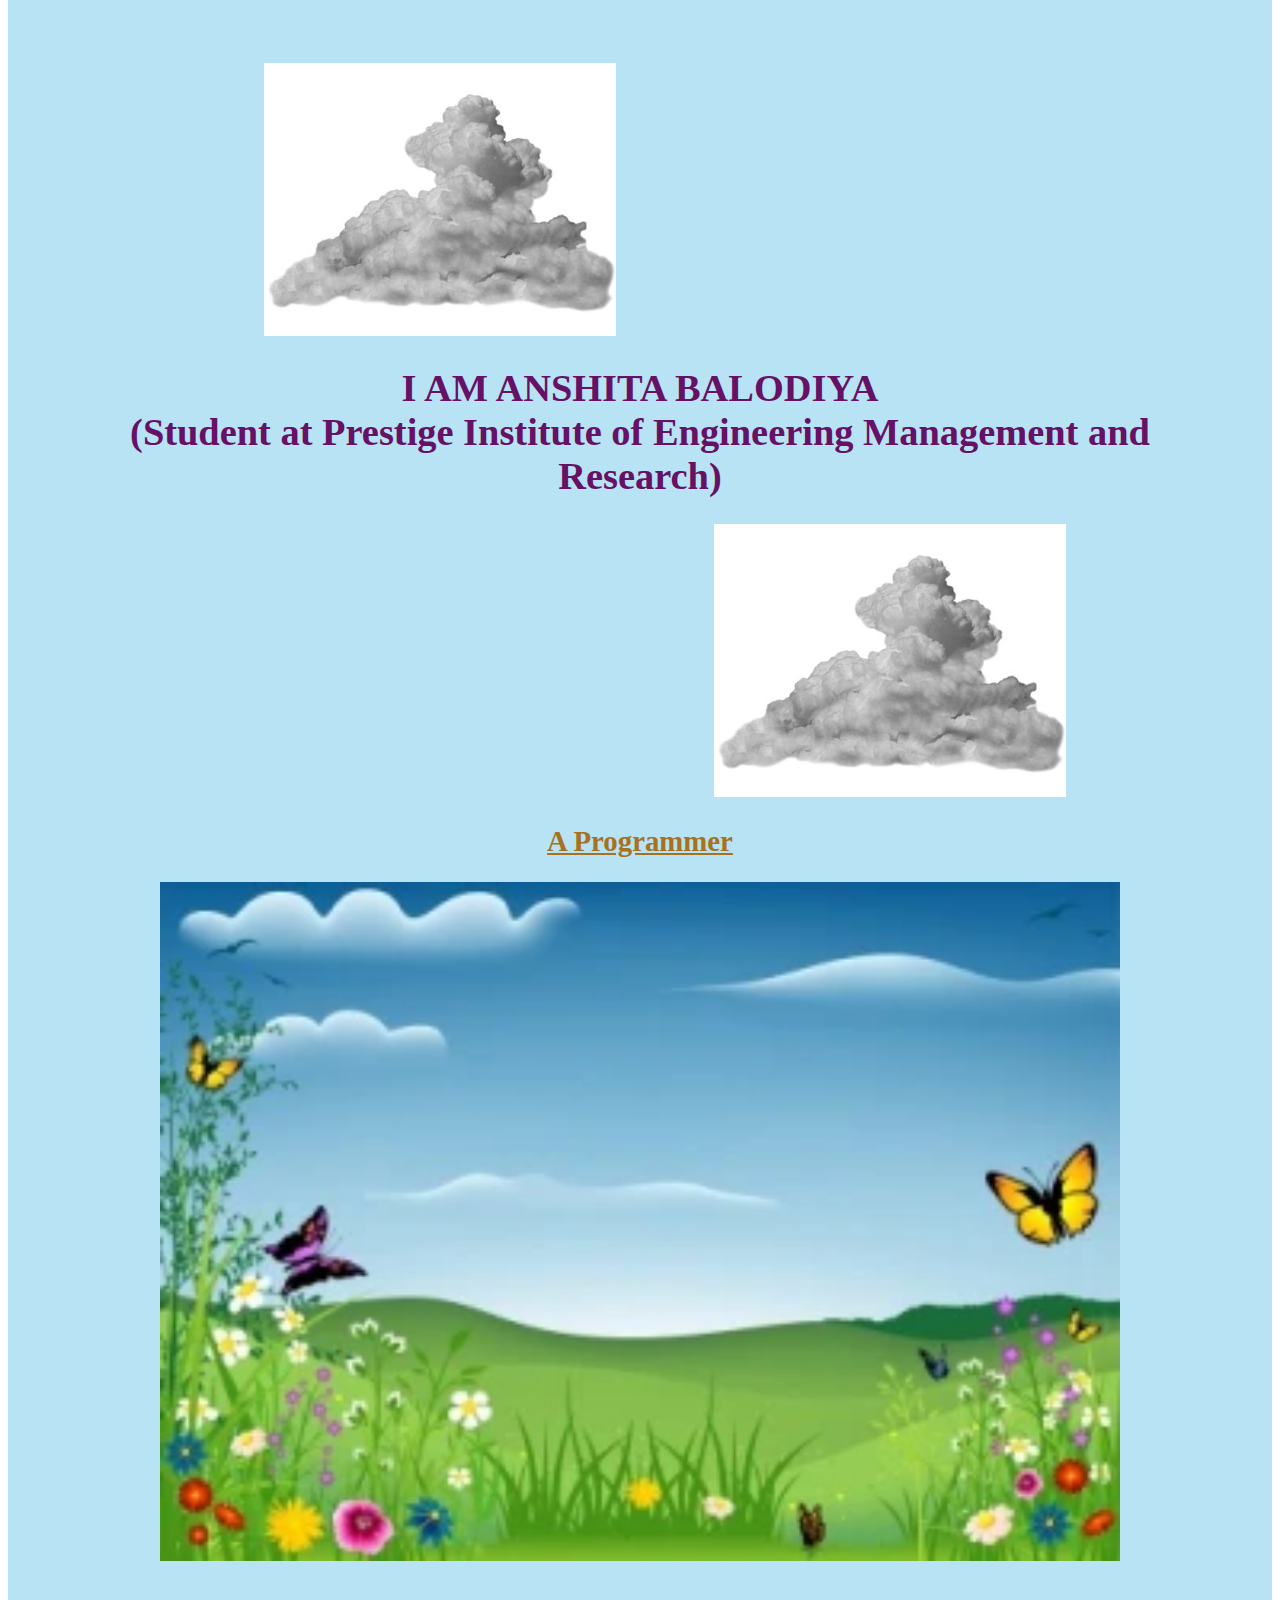
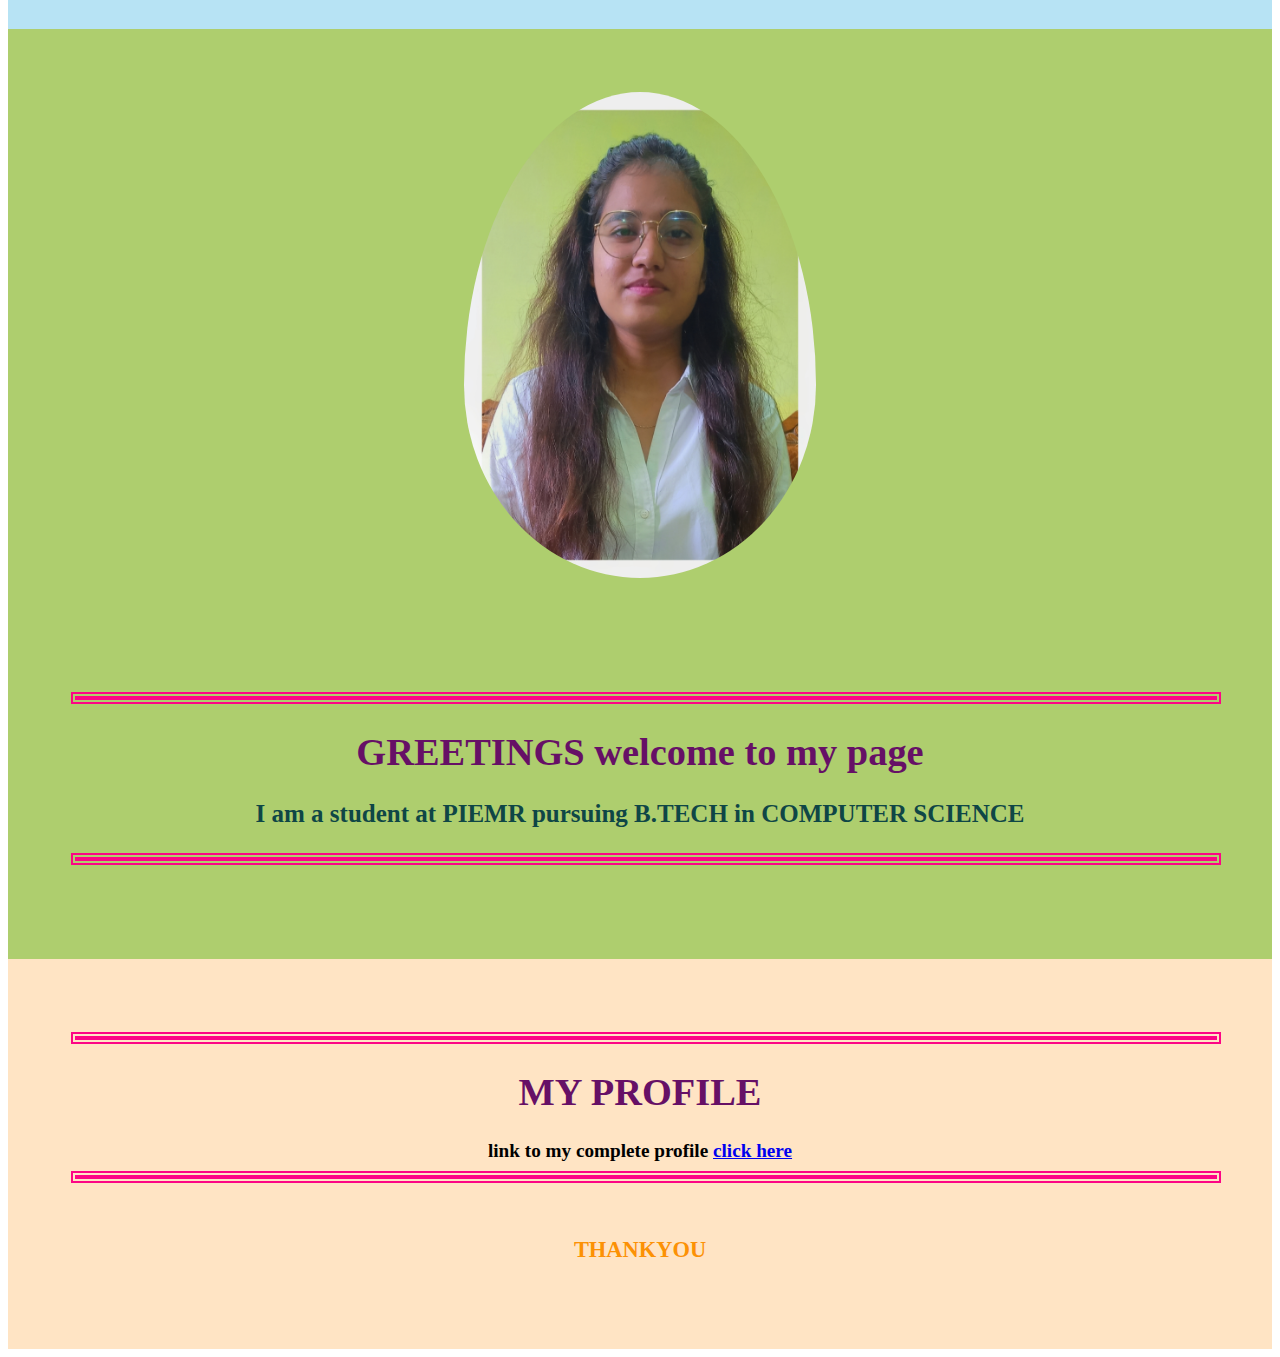
<file: index.html>
<!DOCTYPE html>
<html>
    <head>
        <meta charset="UFT-8">
        <title>ANSHITA'S PROFILE</title>
        <link rel="stylesheet" href="stylesheet.css">
    </head>
    <body>
         
        <div class="top-content">
            <img class="cloud-1" src="cloud-brush-before-1200px-removebg-preview (2).png" alt="">
            <h1>I AM ANSHITA BALODIYA <br>(Student at Prestige Institute of Engineering Management and Research)</h1>
            <img class="cloud-2" src="cloud-brush-before-1200px-removebg-preview (2).png" alt="">
            <h2> <span style="text-decoration: underline;">A Programmer</span> </h2>
            <img class="flower" src="flower scenery.webp" alt="">
        </div>
        <div class="middle-content">
            <img class="picture" src="passport pic.jpg" alt="">
            <hr>
            <h1>GREETINGS welcome to my page</h1>
            <p>I am a student at PIEMR pursuing B.TECH in COMPUTER SCIENCE </p>
            
            <hr>
            <br>
           
            
        </div>
    <div class="bottom-content">
        
        <hr>
        
        <h1>MY PROFILE </h1>
             link to my complete profile
            <a href="my profile">click here</a>
            
            <hr>
            <br>
        <h3>THANKYOU</h3>
    </div>    
    </body>
</html>
</file>
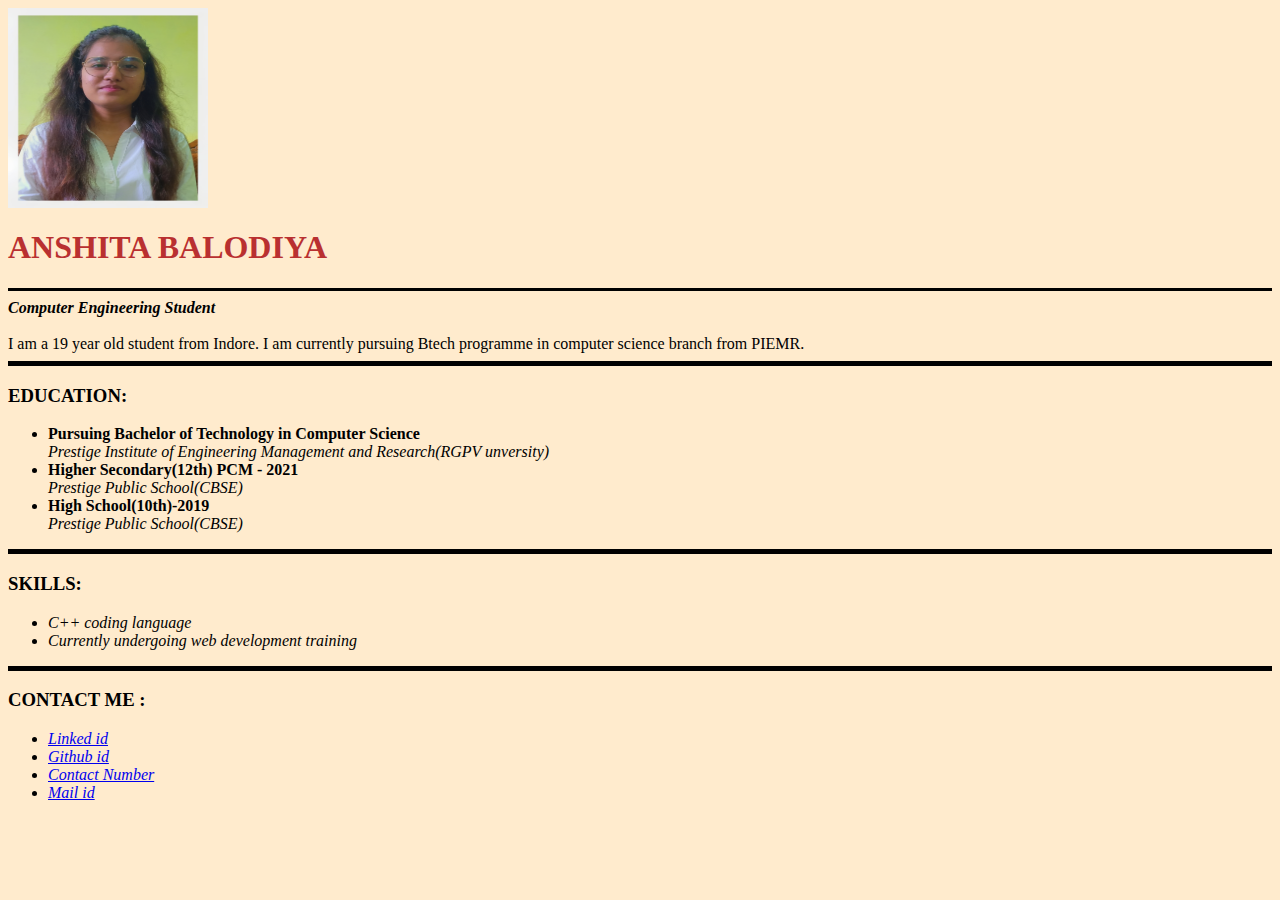
<file: MY PROFILE.html>
<html>
    <head>
        <style>
            body {
                background: blanchedalmond;
            }
          
            h1 {
                color: rgb(185, 48, 48);
            }
    
            h3 {
                color: black;
                text-align: left;
            }
        </style>
    </head>
<body>    
<img src="passport pic.jpg" width=200 style="height: 200; border-color: black ;" >
<h1>ANSHITA BALODIYA</h1>
<hr size="3" color="black">
<i><strong>Computer Engineering Student</strong></i>
<br><br>
I am a 19 year old student from Indore.
I am currently pursuing Btech programme in computer science branch from PIEMR. 
<hr size="5" color="black">
<h3>EDUCATION:</h3>
<ul>
<li><strong>Pursuing Bachelor of Technology in Computer Science</strong><br>
<i>Prestige Institute of Engineering Management and Research(RGPV unversity)</i>
 <li><strong>Higher Secondary(12th) PCM - 2021</strong><br>
 <i>Prestige Public School(CBSE)</i>
 <li><strong>High School(10th)-2019</strong><br>
<i>Prestige Public School(CBSE)</i></li></ul>
<hr size="5" color="black">
<h3>SKILLS:</h3>
<ul>
<li><i>C++ coding language</i> </li>
<li><i>Currently undergoing web development training</i></li>
</ul>
<hr size="5" color="black">
<h3>CONTACT ME :</h3>
<ul>
    <li><i><a href="https://www.linkedin.com/in/anshita-balodiya-308901259/">Linked id</a></i></li>
    <li><i><a href="https://github.com/Anshita246">Github id</a></i></li>
    <li><i><a href="tel:8827855238">Contact Number</a></i></li>
    <li><i><a href="mailto: anshitab24@gmail.com">Mail id</a></i></li>
</ul>
</body>
</html>
</file>
<file: stylesheet.css>
body{
    margin-top: 0%;
    text-align: center;
    text-decoration: wavy;
    font-family: cursive;
    font-size: larger;
    font-weight: 900;
    background-size: cover;

}
.top-content{
    padding: 5%;
    background-color: rgb(183, 227, 244);
    background-size: cover;
    

    }
.cloud-1 {
    padding-right: 200px;
    margin-right: 200px;
    width: 22rem;
}
.cloud-2{
    padding-left: 300px;
    margin-left: 200px;
    width: 22rem;
}
.flower{
    width: 50em;
    height: max-content;
}
.picture{
    width: 22rem;
    border-radius: 200%;
    padding-bottom: 100px;
}
p{
  text-align: center;
  font-size: 25px;
  color: rgb(15, 70, 70);
}
.middle-content{
    padding: 5%;
    background-color: rgb(174, 206, 110);
}
.bottom-content{
    padding: 5%;
    background-color: bisque;
}
hr{
    color: rgb(253, 5, 133);
    width: 100%;
    border-style: double;
    border-width: 6px;
}
h1{
    color: rgb(102, 16, 102);
}
h2{
    color: rgb(168, 113, 29);
    
}
h3{
    color: rgb(252, 145, 5);
}
</file>
